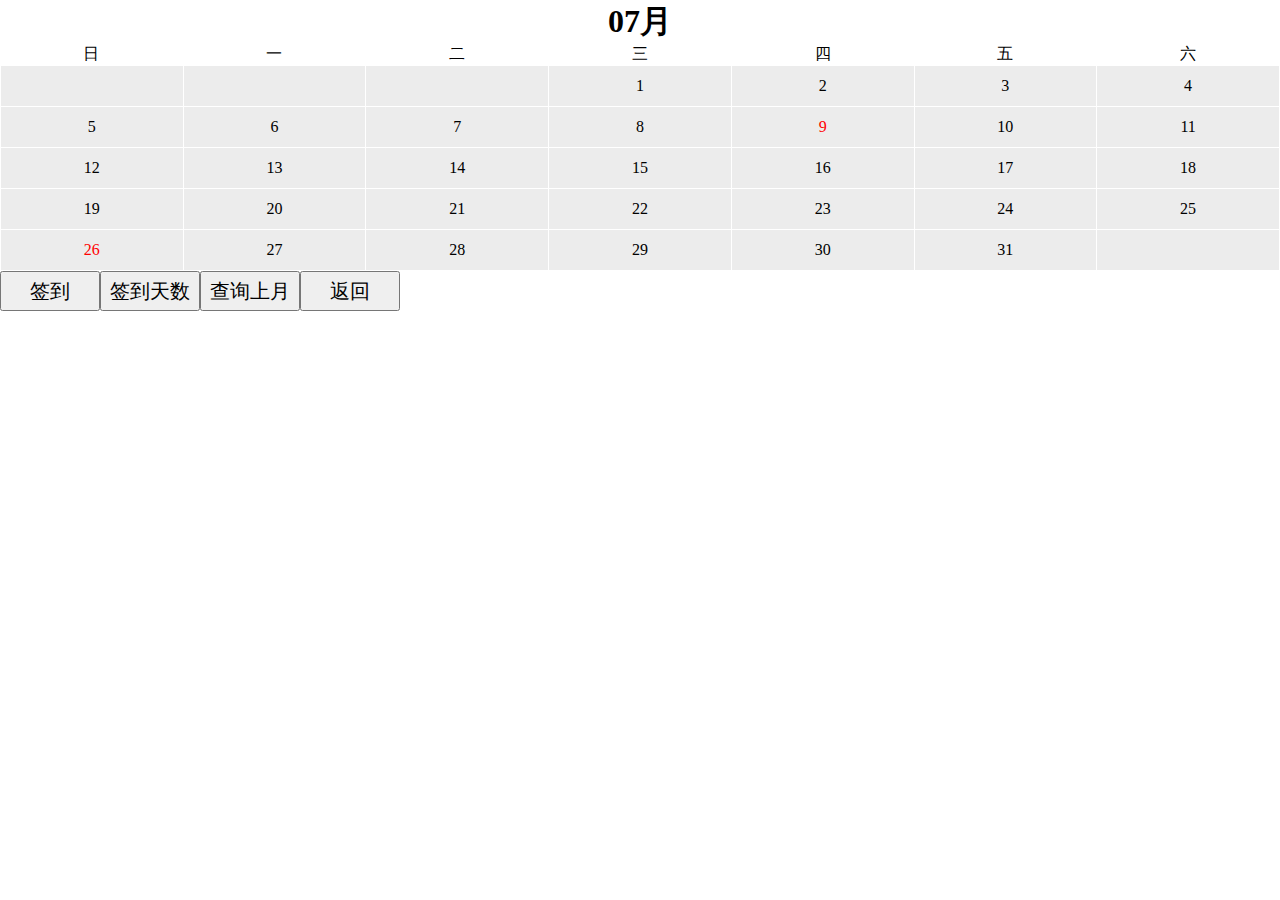
<file: demo2/index.html>
<!DOCTYPE html>
<html>
<head>
    <meta charset="UTF-8">
    <title>基于jq的日历签到功能</title>
    <link rel="stylesheet" href="lib/css/sign.css">
    <script src="lib/jquery-3.2.1.min.js"></script>
    <div class="home">
<body>
<div class="home">
    <h1 id="month"></h1>
    <table cellspacing="1" cellpadding="1" class="home">
        <ul class="thead">
            <li>日</li>
            <li>一</li>
            <li>二</li>
            <li>三</li>
            <li>四</li>
            <li>五</li>
            <li>六</li>
        </ul>
        <tbody id="tbody"></tbody>
    </table>
    <button id="button" style="float: left;">签到</button>
    <button id="button2" style="float: left;">签到天数</button>
    <button id="button3" style="float: left;">查询上月</button>
    <button id="button4" style="float: left;">返回</button>
</div>
<script src="lib/js/index.js"></script>
</body>
</file>
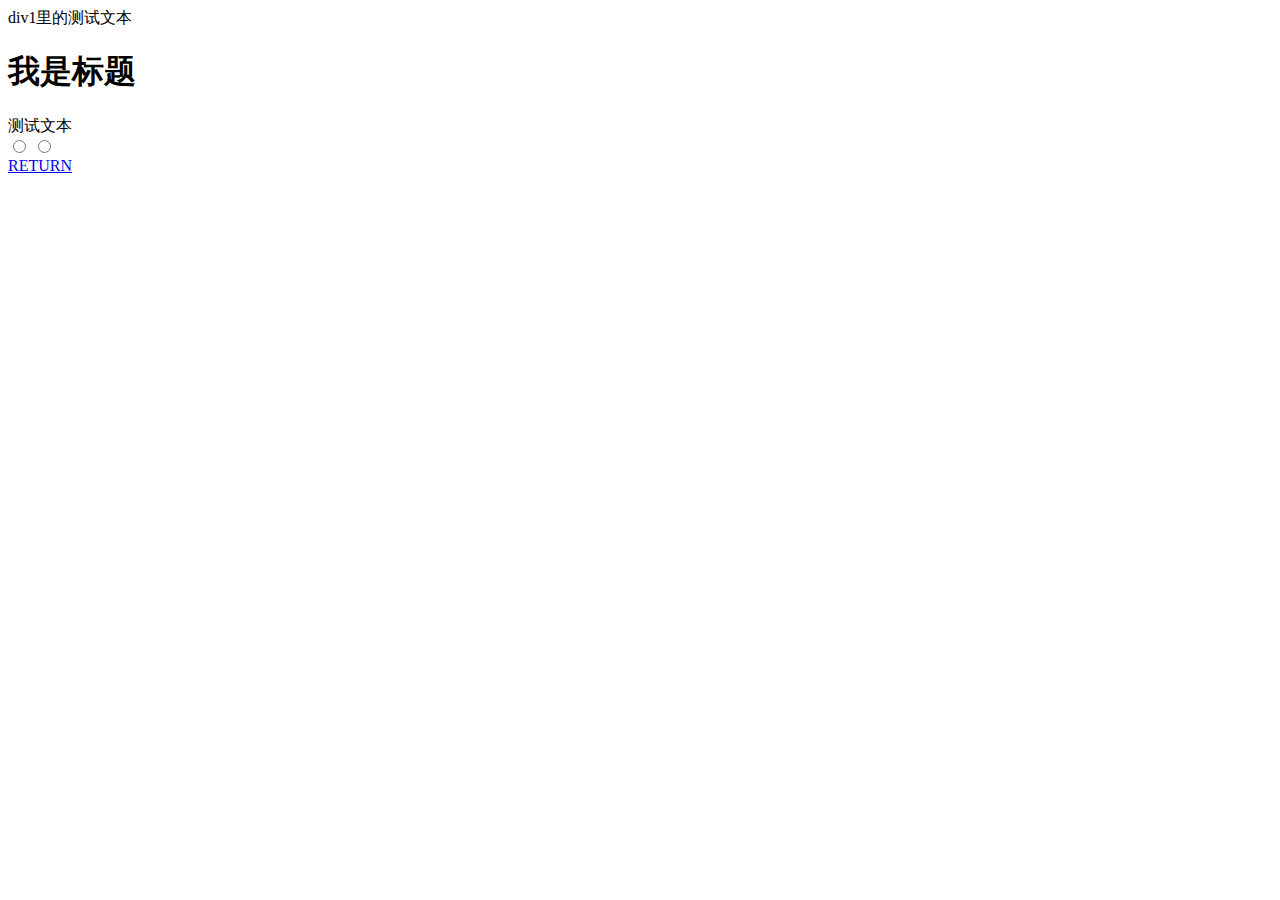
<file: javascript/dome.html>
<!DOCTYPE html>
<html lang="en">
<head>
    <meta charset="UTF-8">
    <title>测试</title>
</head>
<body>
    <div id="div1" class="red">div1里的测试文本</div>
    <div id="div2" class="red"></div>
    <h1>我是标题</h1>
    测试文本
    <form action="#">
        <input type="radio" name="test" id="myinput">
        <input type="radio" name="test">
    </form>
<!--伪协议  通过连接调用javascript函数-->
    <!--<a href="javascript:popUp('http://localhost:8088/javascript/dome.html');">example</a>-->
    <!--内嵌事件处理函数-->
    <a href="#" onclick="popUp('http://localhost:8088/javascript/dome.html');return false;">RETURN</a>
<!--因为使用了return false语句，所以这个链接不会真的被打开，“#”符号是一个仅供文档内部使用的链接记号。在某些浏览器中
“#”链接指向当前文档的开头-->
    <!--以上两种方法都没办法实现平稳退化-->
    <script>
        /*查询是否有子节点，返回TRUE or FALSE*/
        var haschildNodes = document.body.hasChildNodes();
        console.log(haschildNodes);
        /*查询是否有子节点*/
        var mychildNodes = document.body.childNodes;
        console.log(mychildNodes);
        console.log(mychildNodes.length);
        /*进入页面打开一个新的窗口*/
        function popUp(winUrl) {
            window.open(winUrl,"popup","width=320,height=480");
        }
       
    </script>
</body>
</html>
</file>
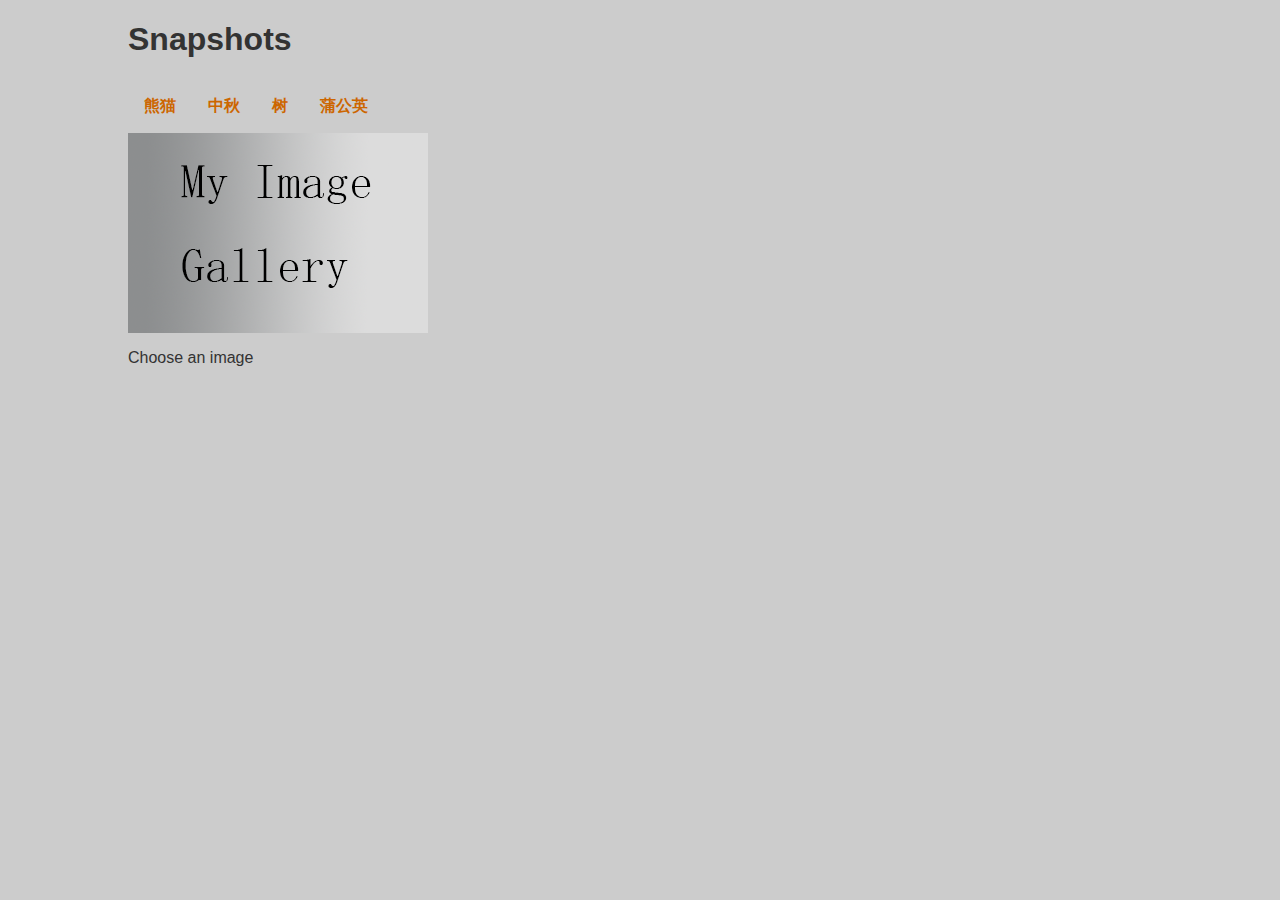
<file: javascript/gallery.html>
<!DOCTYPE html>
<html lang="en">
<head>
    <meta charset="UTF-8">
    <title>Image Gallery</title>
    <link rel="stylesheet" href="css/layout.css">
</head>
<body>
    <!--标题-->
    <h1>Snapshots</h1>
    <!--无序列表-->
    <ul>
        <li>
            <!--a标签跳转页面 显示图片 return false：阻止页面跳转-->
            <a href="images/background_1.jpg" title="说什么不重要，重要是谁说的" onclick="showPic(this);return false;">熊猫</a>
        </li>
        <li>
            <!--a标签跳转页面 显示图片 return false：阻止页面跳转-->
            <a href="images/background_2.jpg" title="中秋" onclick="showPic(this);return false;">中秋</a>
        </li>
        <li>
            <!--a标签跳转页面 显示图片 return false：阻止页面跳转-->
            <a href="images/background_3.jpg" title="一颗开花的树" onclick="showPic(this);return false;">树</a>
        </li>
        <li>
            <!--a标签跳转页面 显示图片 return false：阻止页面跳转-->
            <a href="images/background_4.jpg" title="蒲公英" onclick="showPic(this);return false;">蒲公英</a>
        </li>
    </ul>
    <!--点击显示标题下的图片-->
    <img id="placeholder" src="images/placeholder.png" alt="my image gallery" />
    <!--显示图片的描述-->
    <p id="description">Choose an image</p>
    <!--调用js文件-->
    <script src="scripts/showPic.js"></script>
</body>
</html>
</file>
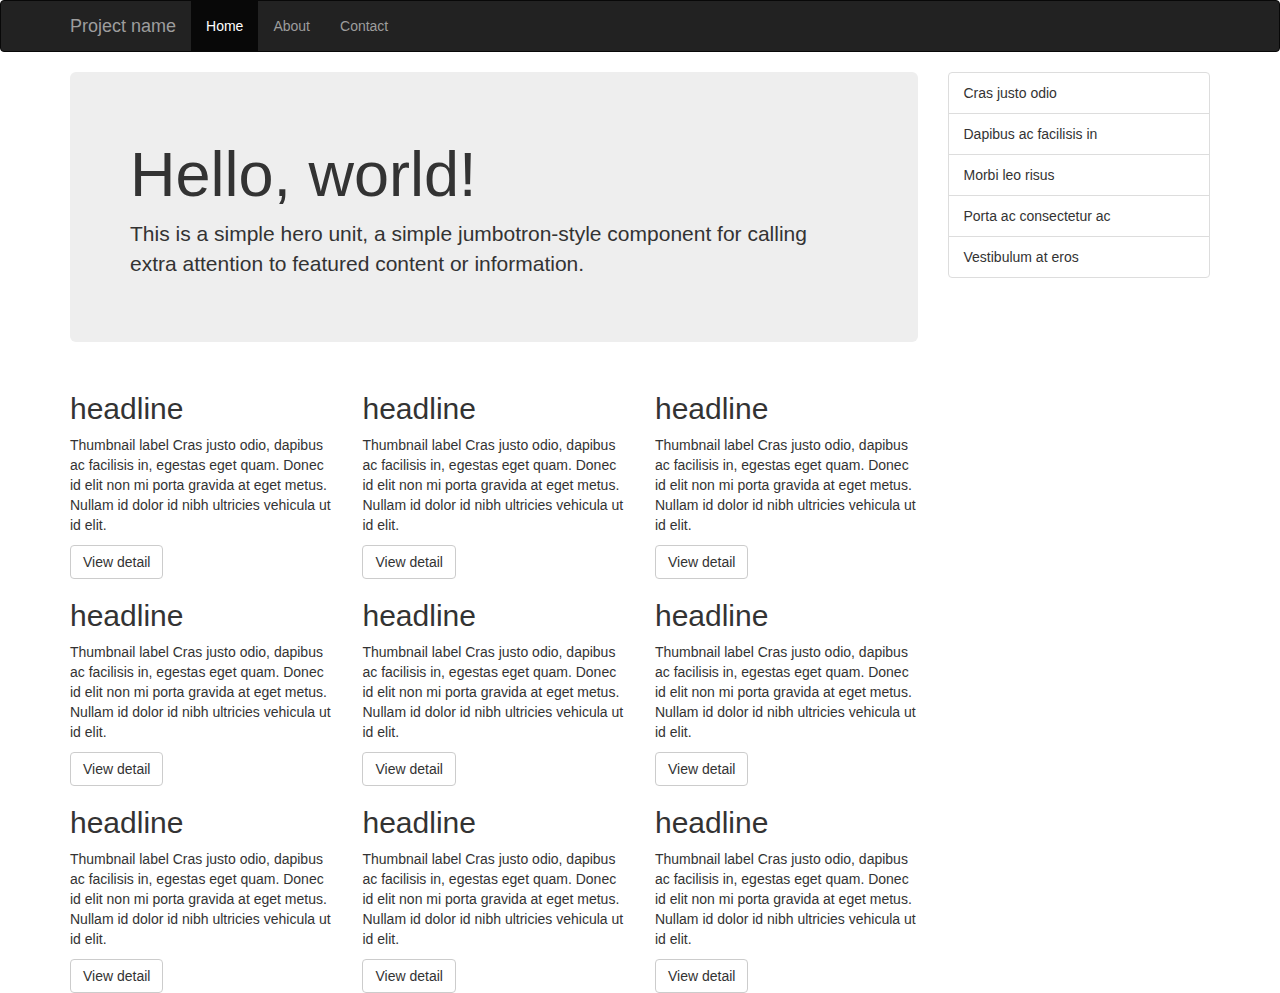
<file: demo1/html/demo-write.html>
<!DOCTYPE html>
<html lang="en">
<head>
    <meta charset="UTF-8">
    <title>Bootstrap  begin</title>
    <meta name="viewport" content="width=device-width,initial-scale=1.0">
    <link rel="stylesheet" href="../css/bootstrap.min.css">
    <!--[if lt IE 9]
        <script src="https://oss.maxcdn.com/libs/respond.js/1.3.0/respond.min.js"></script>
    <![endif]-->
</head>
<body>
<!--<div class="container">-->
    <nav class="navbar navbar-inverse" role="navigation">
    <div class="container">
        <!-- Brand and toggle get grouped for better mobile display -->
        <div class="navbar-header">
            <button type="button" class="navbar-toggle collapsed" data-toggle="collapse" data-target="#bs-example-navbar-collapse-1" aria-expanded="false">
                <span class="sr-only">Toggle navigation</span>
                <span class="icon-bar"></span>
                <span class="icon-bar"></span>
                <span class="icon-bar"></span>
            </button>
            <a class="navbar-brand" href="#">Project name</a>
        </div>

        <!-- Collect the nav links, forms, and other content for toggling -->
        <div class="collapse navbar-collapse" id="bs-example-navbar-collapse-1">
            <ul class="nav navbar-nav">
                <li class="active"><a href="#">Home <span class="sr-only">(current)</span></a></li>
                <li><a href="#">About</a></li>
                <li><a href="#">Contact</a></li>
            </ul>
        </div><!-- /.navbar-collapse -->
    </div><!-- /.container -->
</nav>
<div class="container">
    <div class="row">
        <div class="col-sm-9">
            <p class="pull-right visible-xs" >
                <button class="btn-xs btn btn-primary">Toggle</button>
            </p>
            <div class="jumbotron">
                <h1>Hello, world!</h1>
                <p>This is a simple hero unit, a simple jumbotron-style component for calling extra attention to featured content or information.</p>
            </div>
            <div class="row">
                <div class="col-6 col-sm-6 col-lg-4">
                    <h2>headline</h2>
                    <p>
                        Thumbnail label
                        Cras justo odio, dapibus ac facilisis in, egestas eget quam. Donec id elit non mi porta gravida at eget metus. Nullam id dolor id nibh ultricies vehicula ut id elit.</p>
                    <a class="btn btn-default">View detail</a>
                </div>
                <div class="col-6 col-sm-6 col-lg-4">
                    <h2>headline</h2>
                    <p>
                        Thumbnail label
                        Cras justo odio, dapibus ac facilisis in, egestas eget quam. Donec id elit non mi porta gravida at eget metus. Nullam id dolor id nibh ultricies vehicula ut id elit.</p>
                    <a class="btn btn-default">View detail</a>
                </div>
                <div class="col-6 col-sm-6 col-lg-4">
                    <h2>headline</h2>
                    <p>
                        Thumbnail label
                        Cras justo odio, dapibus ac facilisis in, egestas eget quam. Donec id elit non mi porta gravida at eget metus. Nullam id dolor id nibh ultricies vehicula ut id elit.</p>
                    <a class="btn btn-default">View detail</a>
                </div>
                <div class="col-6 col-sm-6 col-lg-4">
                    <h2>headline</h2>
                    <p>
                        Thumbnail label
                        Cras justo odio, dapibus ac facilisis in, egestas eget quam. Donec id elit non mi porta gravida at eget metus. Nullam id dolor id nibh ultricies vehicula ut id elit.</p>
                    <a class="btn btn-default">View detail</a>
                </div>
                <div class="col-6 col-sm-6 col-lg-4">
                    <h2>headline</h2>
                    <p>
                        Thumbnail label
                        Cras justo odio, dapibus ac facilisis in, egestas eget quam. Donec id elit non mi porta gravida at eget metus. Nullam id dolor id nibh ultricies vehicula ut id elit.</p>
                    <a class="btn btn-default">View detail</a>
                </div>
                <div class="col-6 col-sm-6 col-lg-4">
                    <h2>headline</h2>
                    <p>
                        Thumbnail label
                        Cras justo odio, dapibus ac facilisis in, egestas eget quam. Donec id elit non mi porta gravida at eget metus. Nullam id dolor id nibh ultricies vehicula ut id elit.</p>
                    <a class="btn btn-default">View detail</a>
                </div>
                <div class="col-6 col-sm-6 col-lg-4">
                    <h2>headline</h2>
                    <p>
                        Thumbnail label
                        Cras justo odio, dapibus ac facilisis in, egestas eget quam. Donec id elit non mi porta gravida at eget metus. Nullam id dolor id nibh ultricies vehicula ut id elit.</p>
                    <a class="btn btn-default">View detail</a>
                </div>
                <div class="col-6 col-sm-6 col-lg-4">
                    <h2>headline</h2>
                    <p>
                        Thumbnail label
                        Cras justo odio, dapibus ac facilisis in, egestas eget quam. Donec id elit non mi porta gravida at eget metus. Nullam id dolor id nibh ultricies vehicula ut id elit.</p>
                    <a class="btn btn-default">View detail</a>
                </div>
                <div class="col-6 col-sm-6 col-lg-4">
                    <h2>headline</h2>
                    <p>
                        Thumbnail label
                        Cras justo odio, dapibus ac facilisis in, egestas eget quam. Donec id elit non mi porta gravida at eget metus. Nullam id dolor id nibh ultricies vehicula ut id elit.</p>
                    <a class="btn btn-default">View detail</a>
                </div>
            </div>
        </div>
        <div class="col-sm-3">
            <ul class="list-group">
                <li class="list-group-item">Cras justo odio</li>
                <li class="list-group-item">Dapibus ac facilisis in</li>
                <li class="list-group-item">Morbi leo risus</li>
                <li class="list-group-item">Porta ac consectetur ac</li>
                <li class="list-group-item">Vestibulum at eros</li>
            </ul>
        </div>
    </div>
</div>
</body>
</html>
</file>
<file: demo2/lib/css/sign.css>
* {
    margin: 0;
    padding: 0;
    list-style: none;
}

.home {
    width: 100%;
}

.thead {
    width: 100%;
}

.thead li {
    float: left;
    width: 14.28%;
    text-align: center;
}

.home tbody>tr>td {
    width: 14.28%;
    height: 40px;
    background: #ececec;
    text-align: center;
}

button{
    width: 100px;
    height: 40px;
    font-size: 20px;
    float: left;
}

#month {
    text-align: center;
}

.qiandao {
    color: red;
}
</file>
<file: javascript/css/layout.css>
body{
    font-family: "Helvetica","Arial",Serif;
    color: #333;
    background-color: #ccc;
    margin: 1em 10%;
}
h1{
    color: #333;
    background-color: transparent;
}
a{
    color: #c60;
    background-color: transparent;
    font-weight: bold;
    text-decoration: none;
}
ul{
    padding: 0;
}
li{
    float: left;
    padding: 1em;
    list-style: none;
}
img{
    display: block;
    clear: both;
}
</file>
